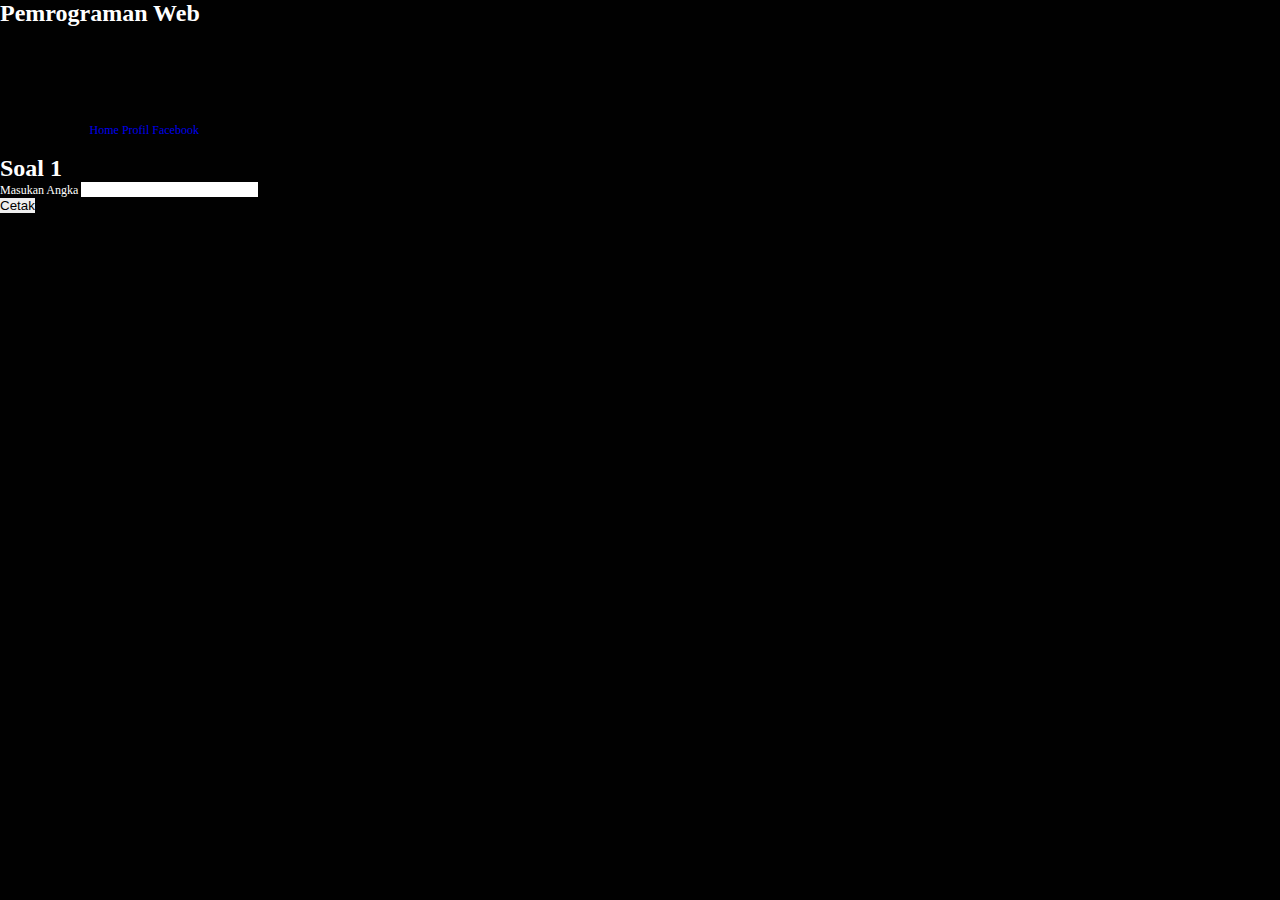
<file: uas.html>
<!DOCTYPE html>
<html lang="en">
  <head>
    <meta charset="UTF-8" />
    <meta http-equiv="X-UA-Compatible" content="IE=edge" />
    <meta name="viewport" content="width=device-width, initial-scale=1.0" />
    <title>Pemrograman Web</title>
    <link rel="stylesheet" href="css/style.css" />
  </head>

  <body>
    <div class="head">
      <h1>Pemrograman Web</h1>
    </div>
    <div class="menu">
      <a href="index.html">Home</a>
      <a href="profil.html">Profil</a>
      <a href="https://facebook.com">Facebook</a>
    </div>
    <div class="isi">
      <h1>Soal 1</h1>
      <div>
        <div class="mb-2">
          <label for="">Masukan Angka</label>
          <input type="number" id="angka" name="angka" />
        </div>
        <div class="mb-2">
          <button class="hijau" onclick="cetak()">Cetak</button>
        </div>
      </div>
      <p id="output"></p>
      <hr />
    </div>

    <script>
      function cetak() {
        var angka = document.getElementById("angka").value;
        var status;
        var hasil = angka % 2;

        if (hasil == 0) {
          if (angka > 0) {
            status = "GENAP POSITIF";
          } else {
            status = "GENAP NEGATIF";
          }
        } else {
          if (angka > 0) {
            status = "GANJIL POSITIF";
          } else {
            status = "GANJIL NEGATIF";
          }
        }

        document.getElementById("output").innerHTML = status;
      }
    </script>
    <!-- <script src="app.js"></script> -->
  </body>
</html>
</file>
<file: css/style.css>
:root {
  --primary: #f24e46;
  --bg: #010101;
}

* {
  margin: 0;
  padding: 0;
  box-sizing: border-box;
  outline: none;
  border: 0;
  text-decoration: none;
}

html {
  scroll-behavior: smooth;
}

body {
  font-family: "Poppins," sans-serif;
  background-color: var(--bg);
  color: #fff;
  /* min-height: 5000px; */
}

/* navbar */
.navbar {
  display: flex;
  justify-content: space-between;
  align-items: center;
  padding: 1.4rem 7%;
  background-color: rgba(1, 1, 1, 0.8);
  border-bottom: 1px solid red;
  position: fixed;
  top: 0;
  left: 0;
  right: 0;
  z-index: 9999;
}

.navbar .navbar-logo {
  font-size: 2rem;
  font-weight: 700;
  color: #fff;
  font-style: italic;
}

.navbar .navbar-logo span {
  color: var(--primary);
}

.navbar .navbar-nav a {
  color: #fff;
  display: inline-block;
  font-size: 1.3rem;
  margin: 0 1rem;
}

.navbar .navbar-nav a:hover {
  color: var(--primary);
}

.navbar .navbar-nav a::after {
  content: "";
  display: block;
  padding-bottom: 0.5rem;
  border-bottom: 0.1rem solid var(--primary);
  transform: scaleX(0);
  transition: 0.3s linear;
}

.navbar .navbar-nav a:hover::after {
  transform: scaleX(0.5);
}

.navbar .navbar-extra a {
  color: #fff;
  margin: 0 0.5rem;
}

.navbar .navbar-extra a:hover {
  color: var(--primary);
}

#humburger-menu {
  display: none;
}

/* Hero section */

.hero {
  min-height: 100vh;
  display: flex;
  align-items: center;
  background-image: url("../img/picture-banda.jpg");
  background-repeat: no-repeat;
  background-size: cover;
  background-position: center;
  position: relative;
}

.hero::after {
  content: "";
  display: block;
  position: absolute;
  width: 100%;
  height: 30%;
  bottom: 0;
  background: linear-gradient(
    0deg,
    rgba(1, 1, 3) 8%,
    rgba(225, 225, 225, 0) 50%
  );
}

.hero .content {
  padding: 1.4rem 7%;
  max-width: 60rem;
}

.hero .content h1 {
  font-size: 5em;
  color: #fff;
  text-shadow: 1px 1px 3px rgba(1, 1, 1, 0.5);
  line-height: 1.2;
}

.hero .content h1 span {
  color: var(--primary);
}

.hero .content p {
  font-size: 1.6rem;
  margin-top: 1rem;
  line-height: 1.4rem;
  font-weight: 100;
  text-shadow: 1px 1px 3px rgba(9, 9, 9, 0.5);
}

.hero .content .cta {
  margin-top: 1rem;
  display: inline-block;
  padding: 0.5rem 2rem;
  font-size: 1.4rem;
  color: #fff;
  background-color: var(--primary);
  border-radius: 0.5rem;
  box-shadow: 1px 1px 3px rgba(1, 1, 1, 0.5);
}

.hero {
  position: relative;
}

.hero-content {
  display: flex;
  align-items: center;
  justify-content: space-between;
  padding: 1.4rem 7%;
  max-width: 1200px;
  margin: 0 auto;
}

.hero .content {
  flex: 1;
  padding-left: 2rem;
}

.article {
  margin-top: 70px;
  max-width: 20%;
}

.article img {
  width: 100%;
  border-radius: 8px;
  margin-bottom: 1rem;
  opacity: 0.8;
  transition: opacity 0.3s ease;
}

.article-images img:hover {
  opacity: 1;
}

.article h3 {
  font-size: 1.1rem;
  margin-bottom: 0.5rem;
}

.article a {
  color: #fff;
  text-decoration: none;
}

/* about section */

.about,
.menu,
.contact {
  padding: 8rem 7% 1.4rem;
}

.about h2,
.menu h2,
.contact h2 {
  text-align: center;
  font-size: 2.6rem;
  margin-bottom: 3rem;
}

.about h2 span,
.menu h2 span,
.contact h2 span {
  color: var(--primary);
}

.about .row {
  display: flex;
}

.about .row .about-img {
  flex: 1 1 45rem;
}

.about .row .about-img img {
  width: 90%;
}

.about .row .content {
  flex: 35rem;
}

.about .content h3 {
  font-size: 2rem;
  margin-bottom: 1rem;
}

.about .content p {
  margin-bottom: 0.8rem;
  font-size: 1.2rem;
  font-weight: 100;
  line-height: 1.6;
}

.about h3 {
  color: var(--primary);
  font-size: 1.8rem;
  font-weight: 600;
}

.about ul {
  list-style-type: none;
  margin: 1rem 0;
  padding: 0;
}

.about ul li {
  font-size: 1.2rem;
  margin-bottom: 0.5rem;
}

.about ul li strong {
  font-weight: bold;
}

.skill-bar {
  height: 1.5rem;
  background-color: var(--primary);
}

/* menu section */
.menu h2,
.contact h2 {
  margin-bottom: 1rem;
}

.menu p,
.contact p {
  text-align: center;
  max-width: 30rem;
  margin: auto;
  font-weight: 100;
  line-height: 1.6;
}

.menu .row {
  display: flex;
  flex-wrap: wrap;
  margin-top: 5rem;
  justify-content: center;
}

.menu .row .menu-card {
  text-align: center;
  padding-bottom: 4rem;
}

.menu .row .menu-card img {
  border-radius: 50%;
  width: 80%;
}

.menu .row .menu-card .menu-card-title {
  margin: 1rem auto 0.5rem;
}

/* contact section */
.contact .row {
  display: flex;
  margin-top: 2rem;
  background-color: #222;
}

.contact .row .map {
  flex: 1 1 45rem;
  width: 100%;
  object-fit: cover;
}

.contact .row form {
  flex: 1 1 45rem;
  padding: 5rem 2rem;
  text-align: center;
}

.contact .row form .input-group {
  display: flex;
  align-items: center;
  margin-top: 2rem;
  background-color: var(--bg);
  border: 1px solid #eee;
  padding-left: 2rem;
}

.contact .row form .input-group input {
  width: 100%;
  padding: 2rem;
  font-size: 1.7rem;
  background: none;
  color: #fff;
}

.contact .row form .btn {
  margin-top: 3rem;
  display: inline-block;
  padding: 1rem 3rem;
  font-size: 1.7rem;
  color: #fff;
  background: var(--primary);
  cursor: pointer;
}

/* Footer */
footer {
  background-color: var(--primary);
  text-align: center;
  padding: 1rem 0 3rem;
  margin-top: 3rem;
}

footer .social {
  padding: 1rem 0;
}

footer .social a {
  color: #fff;
}

footer .social a:hover,
footer .links a:hover {
  color: var(--bg);
}

footer .links {
  margin-bottom: 1.4rem;
}

footer .links a {
  color: #eee;
  padding: 0.7rem 1rem;
}

footer .creadit {
  font-size: 0.8rem;
}

footer .creadit a {
  color: var(--bg);
  font-weight: 700;
}

/* media Queries */
/* laptop */
@media (max-width: 1366px) {
  html {
    font-size: 75%;
  }
}
/* tablet */
@media (max-width: 768px) {
  html {
    font-size: 62.5%;
  }

  #humburger-menu {
    display: inline-block;
  }

  .navbar .navbar-nav {
    position: absolute;
    top: 100%;
    right: -100%;
    background-color: #fff;
    width: 30rem;
    height: 100vh;
    transition: 0.3s;
  }

  .navbar .navbar-nav a {
    color: var(--bg);
    display: block;
    margin: 1.5rem;
    padding: 0.5rem;
    font-size: 2rem;
  }

  .navbar .navbar-nav a::after {
    transform-origin: 0 0;
  }

  .navbar .navbar-nav a:hover::after {
    transform: scaleX(0.2);
  }

  .navbar .navbar-nav.active {
    right: 0;
  }

  .about .row {
    flex-wrap: wrap;
  }

  .about .row .about-img img {
    height: 80vh;
    object-fit: cover;
    object-position: center;
  }

  .about .row .content {
    padding: 0;
  }

  .about .row .content h3 {
    margin-top: 1rem;
    font-size: 2rem;
  }

  .menu p {
    font-size: 1.3rem;
  }

  .contact .row {
    flex-wrap: wrap;
  }

  .contact .row .map {
    height: 30rem;
  }

  .contact .row form {
    padding-top: 0;
  }
}
/* Mobile handphone */
@media (max-width: 450px) {
  html {
    font-size: 55%;
  }
}
</file>
